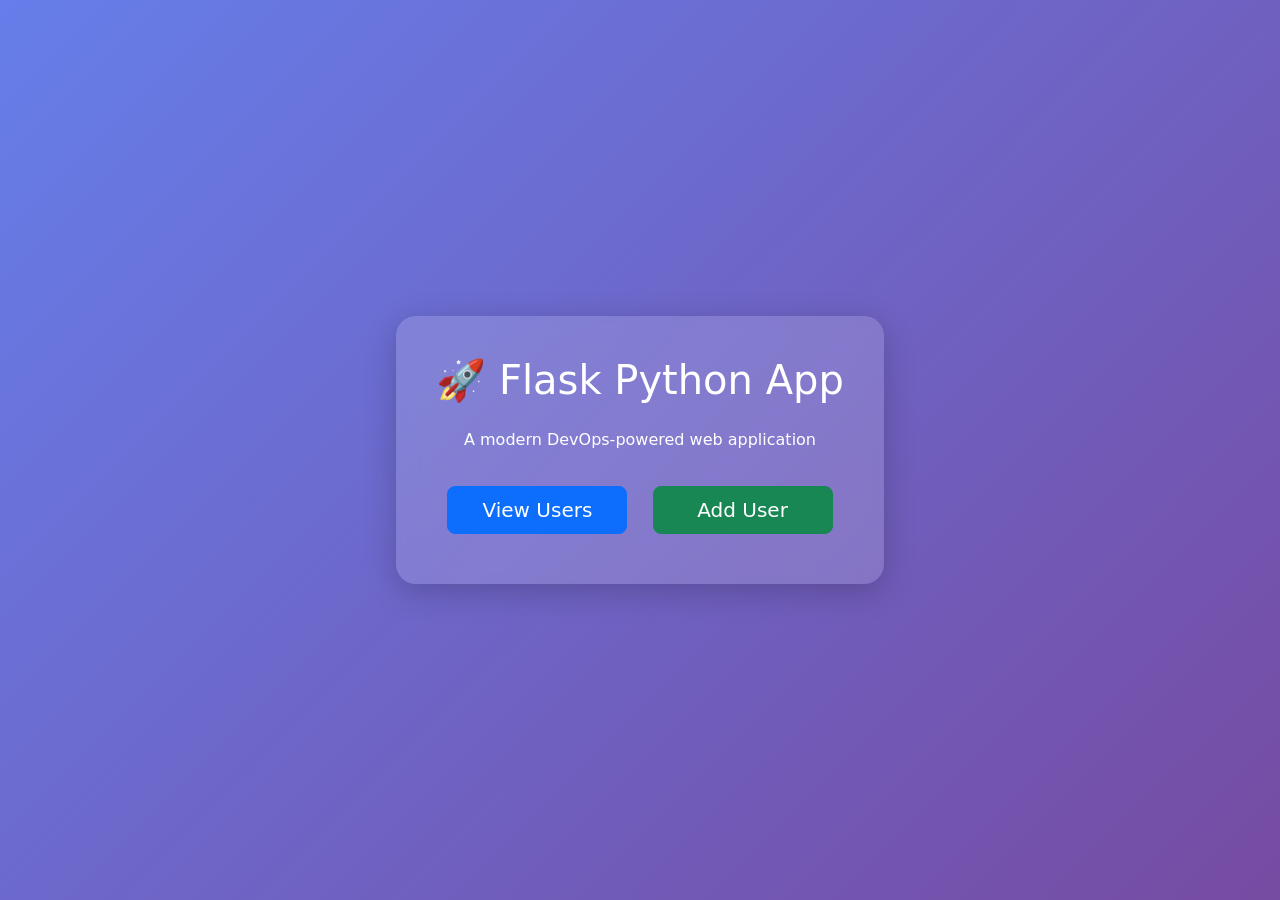
<file: app/templates/index.html>
<!DOCTYPE html>
<html>
<head>
    <title>Flask App</title>

    <!-- Bootstrap -->
    <link href="https://cdn.jsdelivr.net/npm/bootstrap@5.3.0/dist/css/bootstrap.min.css" rel="stylesheet">

    <style>
        body {
            height: 100vh;
            margin: 0;
            background: linear-gradient(135deg, #667eea, #764ba2);
            display: flex;
            align-items: center;
            justify-content: center;
        }

        .card-custom {
            background: rgba(255, 255, 255, 0.15);
            backdrop-filter: blur(10px);
            border-radius: 20px;
            padding: 40px;
            text-align: center;
            color: white;
            box-shadow: 0 8px 32px rgba(0,0,0,0.2);
        }

        .btn-custom {
            width: 180px;
            margin: 10px;
        }
    </style>
</head>

<body>

<div class="card-custom">

    <h1 class="mb-4">🚀 Flask Python App</h1>
    <p class="mb-4">A modern DevOps-powered web application</p>

    <a href="/users" class="btn btn-primary btn-lg btn-custom">View Users</a>
    <a href="/add" class="btn btn-success btn-lg btn-custom">Add User</a>

</div>

</body>
</html>
</file>
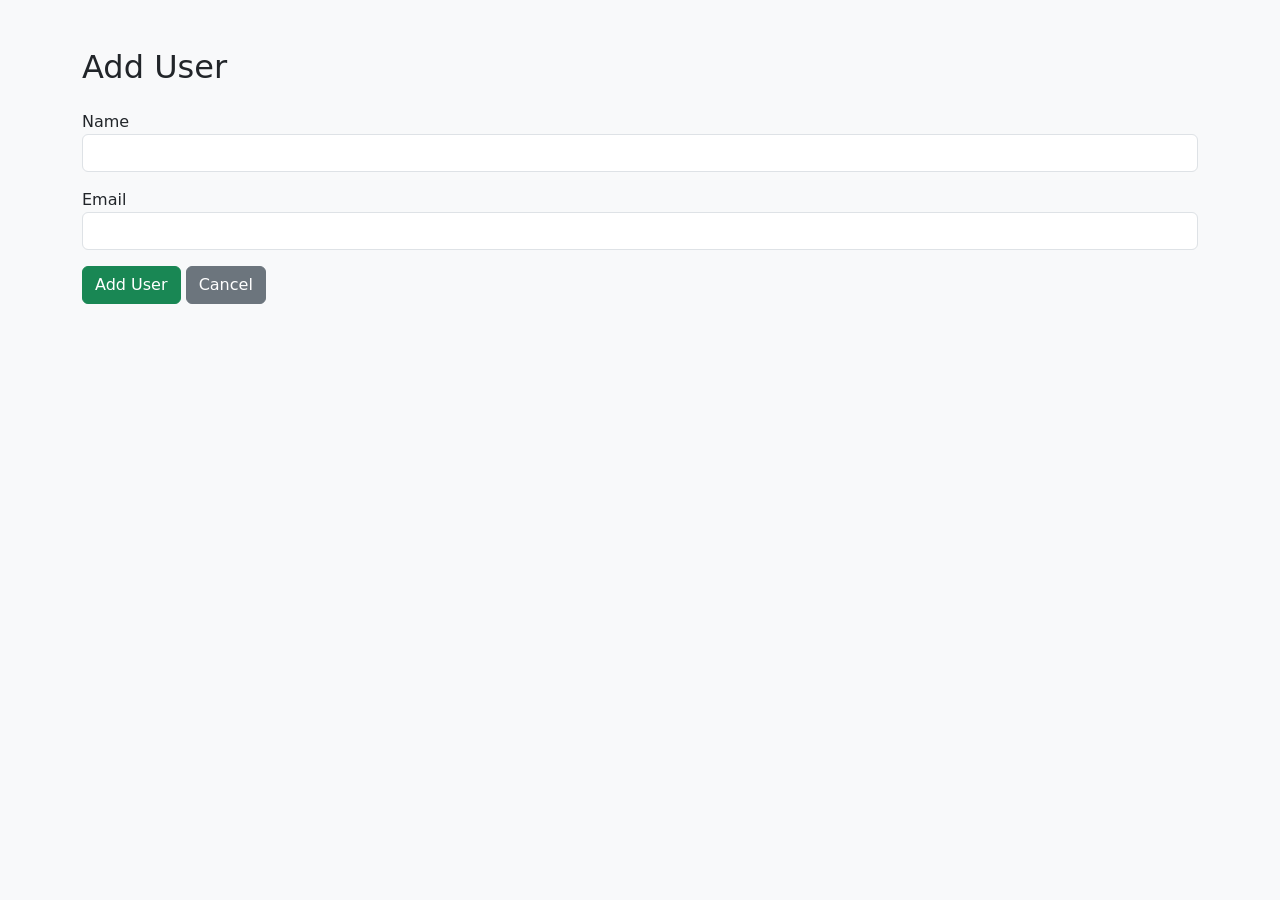
<file: app/templates/add_user.html>
<!DOCTYPE html>
<html>
<head>
    <title>Add User</title>
    <link href="https://cdn.jsdelivr.net/npm/bootstrap@5.3.0/dist/css/bootstrap.min.css" rel="stylesheet">
</head>

<body class="bg-light">

<div class="container mt-5">

    <h2>Add User</h2>

    <form method="POST" class="mt-4">
        <div class="mb-3">
            <label>Name</label>
            <input type="text" name="name" class="form-control">
        </div>

        <div class="mb-3">
            <label>Email</label>
            <input type="email" name="email" class="form-control">
        </div>

        <button type="submit" class="btn btn-success">Add User</button>
        <a href="/" class="btn btn-secondary">Cancel</a>
    </form>

</div>

</body>
</html>
</file>
